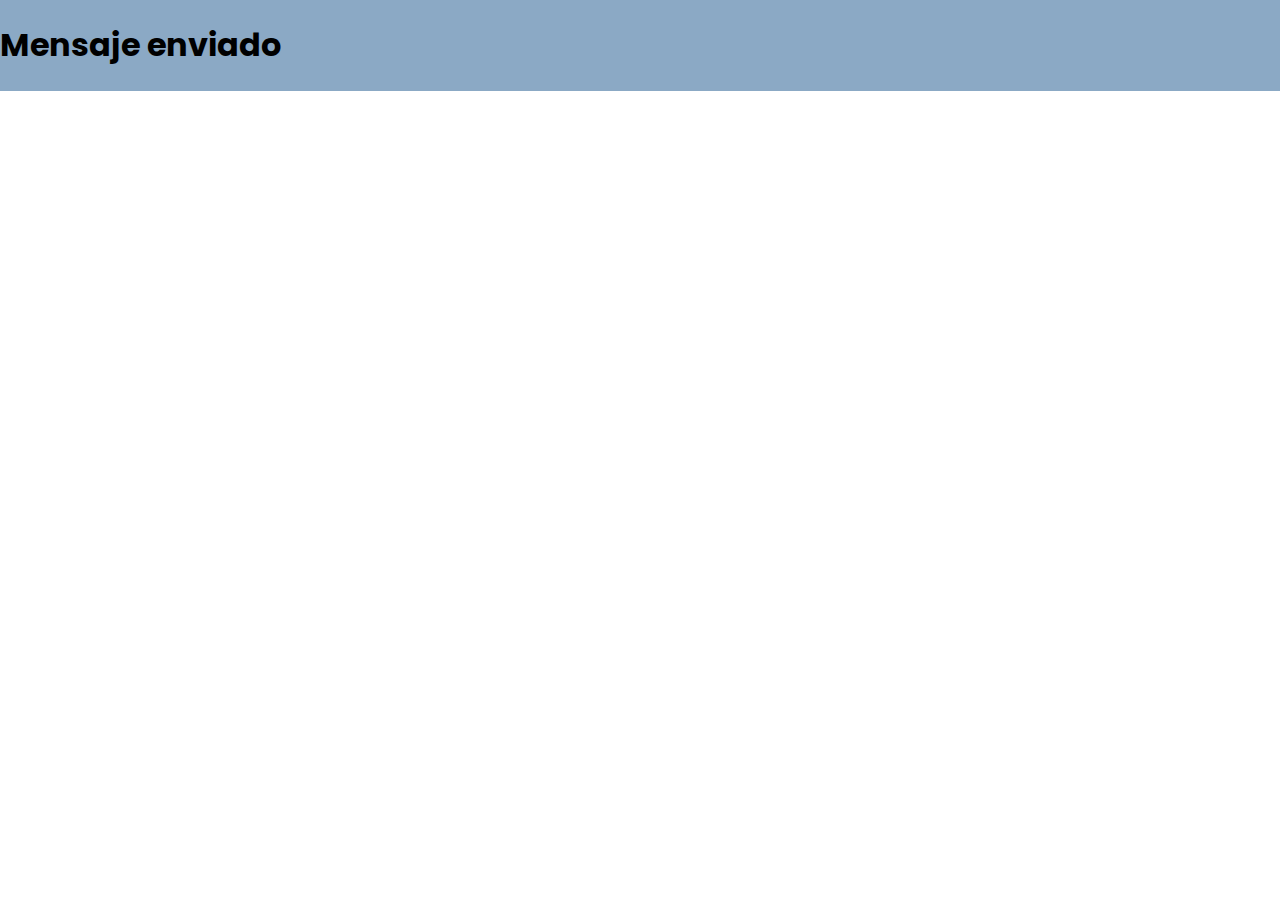
<file: enviado.html>
<!DOCTYPE html>
<html lang="en">
<head>
    <meta charset="UTF-8">
    <meta http-equiv="X-UA-Compatible" content="IE=edge">
    <meta name="viewport" content="width=device-width, initial-scale=1.0">
    <title>Enviado</title>
    <link rel="stylesheet" href="css/contacto.css">
</head>

<body>
    <div class="container--contac">
        <h1>Mensaje enviado</h1>
    </div>
    
</body>
</html>
</file>
<file: css/contacto.css>
@import url("https://fonts.googleapis.com/css2?family=Poppins:ital,wght@0,100;0,200;0,300;0,400;0,500;0,600;0,700;0,800;0,900;1,100;1,200;1,300;1,400;1,500;1,600;1,700;1,800;1,900&display=swap");
* {
  padding: 0;
}

body {
  margin: 0;
  font-family: "Poppins", sans-serif;
  display: flex;
  flex-direction: column;
  min-height: 100vh;

}

header::before {
  content: "";
  display: block;
  margin-bottom: 70px;
}

/*MENU*/
nav {
  width: 100%;
  height: 70px;
  background-color: #0042836b;
  border-bottom: 1px solid transparent;
  box-shadow: 1px 1px 0 rgba(100, 64, 233, 0.5);
  position: fixed;
  top: 0;
  z-index: 2;
  transition: ease-in-out 0.5s;
}

.container-nav {
  display: flex;
  justify-content: space-between;
  height: 70px;
  width: 100%;
  align-items: center;
  padding: 0 40px;
}

.container-nav .logo {
  height: 60px;
}

.container-nav .logo img {
  height: 100%;
  vertical-align: top;
  margin-left: 10px;
}

.enlaces-header {
  font-weight: 300;
  transition: ease-in-out 0.5s;
}

.enlaces-header ul {
  display: flex;
  justify-content: center;
  align-items: center;
  list-style: none;

  margin-right: 80px;
}

.enlaces-header ul li a {
  padding: 25px 30px;
  font-size: 16px;
  font-weight: 500;
  text-decoration: none;
  color: #fff;
  transition: all 0.5s;
}

.enlaces-header ul li a:hover {
  background-color: #004183;
  color: #d1d1e2;
}

.hamburguer {
  width: 80px;
  height: 80px;
  display: none;
  text-align: center;
  z-index: 1;
  cursor: pointer;
  transition: color 0.5s ease-in;
}

.hamburguer > i {
  font-size: 25px;
  line-height: 80px;
}

#select {
  background-color: #004183;
}
/*FORMULARIO*/

.container--contac {
  background-color: #8ba9c5;
}

form {
  width: 450px;
  margin: auto;
  background-color: #004183;
  padding: 10px 20px;
  margin-top: 20px;
  margin-bottom: 20px;
  border-radius: 7px;
}

h2 {
  text-align: center;
  font-size: 30px;
  color: #fff;
  margin-bottom: 20px;
}

input,
textarea {
  width: 100%;
  padding: 7px;
  margin-bottom: 20px;
  box-sizing: border-box;
  font-size: 17px;
  border: none;
}

textarea {
  min-height: 100px;
  max-height: 200px;
  max-width: 100%;
}

#boton {
  background-color: #640808;
  color: #fff;
  padding: 20px;
  font-family: "Poppins", sans-serif;
  transition: all 0.3s;
}

#boton:hover {
  background-color: #a31f1f;
  cursor: pointer;
}

/*FOOTER*/
footer {
  background-color: #00428391;
}

.content__footer {
  display: flex;
  justify-content: center;
}

.footer-img {
  width: 300px;
  margin-top: 10px;
}

.titulo__foot {
  text-align: center;
  background-color: #073c8d;
  color: #c5c8cf;
  font-weight: 300;
  height: 50px;
  font-size: 1.2em;
  padding-top: 50px;
  margin-bottom: 0px;
}

/*RESPONSIVE*/
@media screen and (max-width: 800px) {
  /* MENU*/
  .container-nav .logo img {
    height: 100%;
    vertical-align: top;
    margin-top: 5px;
    margin-left: -20px;
  }

  /*FOOTER*/
  footer {
    display: block;
    padding: 1px;
  }

  .logoFooter {
    display: flex;
    justify-content: center;
    height: 100px;
    width: 150px;
  }

  .logoFooter > img {
    height: 150px;
    margin-top: -2px;
  }

  .textFooter {
    display: flex;
    justify-content: center;
    align-items: center;
    margin-left: 250px;
    margin-bottom: -10px;
  }

  .textFooter h2 p {
    font-size: 0.5em;
    margin-top: 10px;
  }
}

@media screen and (max-width: 600px) {
  /*MENU*/
  .enlaces-header {
    height: 650px;
  }

  .container__nav {
    display: flex;
    justify-content: center;
    align-items: center;
  }

  .enlaces-header ul li a {
    font-size: 18px;
  }

  .enlaces-header {
    position: fixed;
    background: #191a69df;
    top: 0;
    right: 0;
    width: 100%;
    clip-path: circle(0% at 100% 0);
  }

  .container-nav ul {
    flex-direction: column;
    margin-left: 50px;
  }

  nav ul li {
    margin: 50px 0px;
  }

  .enlace-header ul li a:hover {
    color: #fff;
  }

  .hamburguer {
    display: block;
    margin-right: 40px;
  }

  .container-nav .menudos {
    -webkit-clip-path: circle(150% at 100% 0);
    clip-path: circle(150% at 100% 0);
  }

  .container-nav .enlaces-header a {
    color: #fdfafa;
  }

  .container-nav .logo img {
    margin-left: -35px;
  }

  form {
    width: 80%;
  }

  /*FOOTER*/
  footer {
    height: 200px;
    display: block;
    align-items: center;
  }

  .logoFooter {
    height: 100px;
    width: 5 0%;
  }

  .textFooter {
    margin-top: -20px;
    margin-left: 200px;
    position: relative;
  }

  .textFooter h2 {
    margin-right: 190px;
    margin-top: 10px;
    z-index: 1;
  }

  .titulo__foot {
    font-size: 0.9em;
  }
}

@media screen and (max-width: 300px) {
  nav li a {
    font-size: 10px;
    text-align: center;
  }

  /*FOOTER*/
  footer {
    height: 200px;
    width: 100%;
    display: block;
    z-index: -1;
  }

  .logoFooter {
    height: 100px;
    width: 100%;
    margin-left: 90px;
  }

  .textFooter {
    width: 100%;
    margin-bottom: 40px;
    margin-left: 10px;
    position: relative;
  }

  .textFooter h2 {
    margin-right: 10px;
    margin-bottom: 20px;
  }

  .titulo__foot {
    font-size: 0.7em;
  }
}
</file>
